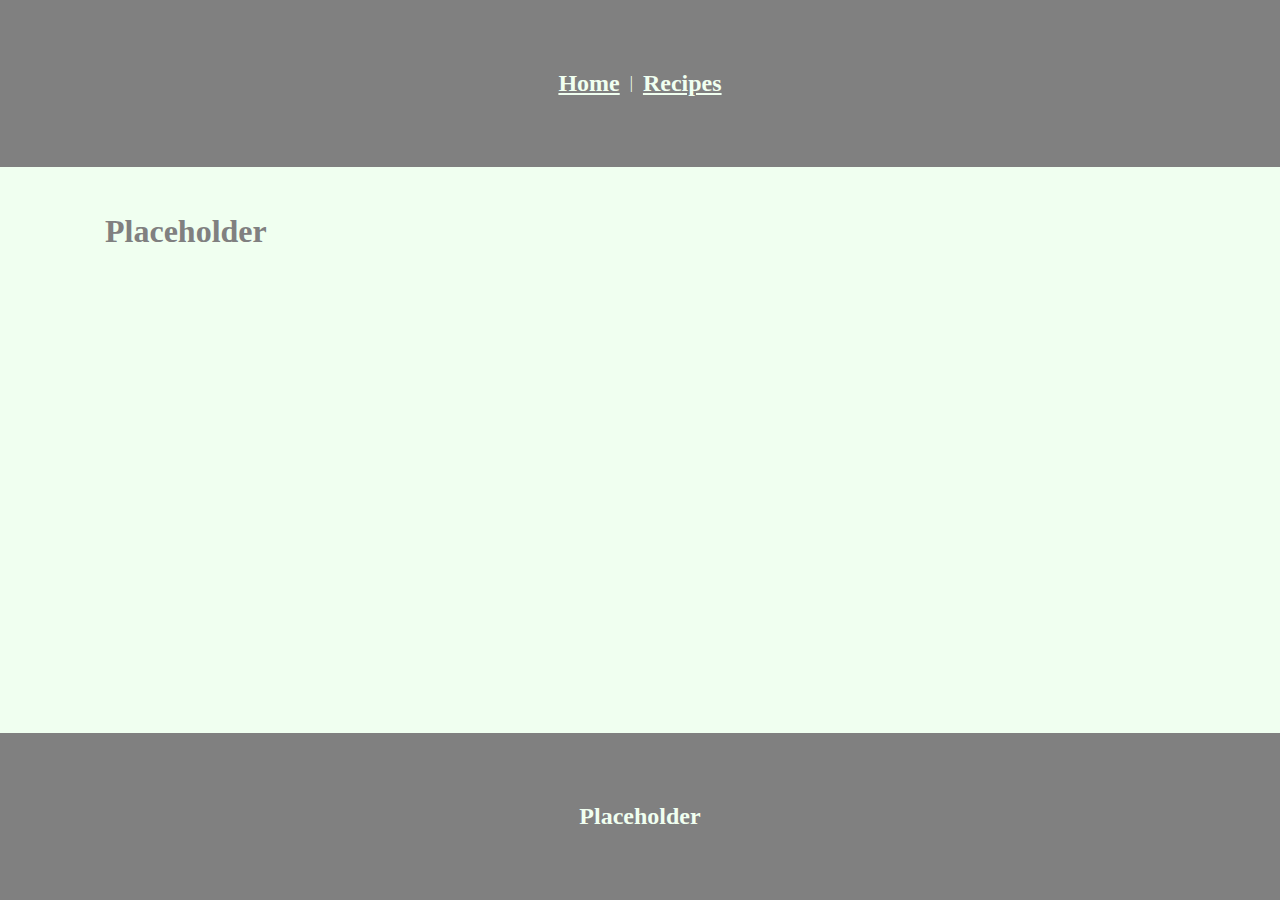
<file: index.html>
<!DOCTYPE html>
<html lang="en">

<head>
    <meta charset="UTF-8">
    <meta name="viewport" content="width=device-width, initial-scale=1.0">
    <title>Downey Family</title>
    <link rel="stylesheet" href="style.css">
</head>

<body>
    <header>
        <div class="header-content">
            <h2><a href="index.html">Home</a></h2><p> | </p><h2><a href="pages/recipes/recipe-page.html">Recipes</a></h2>
        </div>
    </header>

    <main>
        <div class="main-content">
            <h1>Placeholder</h1>
        </div>
    </main>

    <footer>
        <div class="footer-content">
            <h2>Placeholder</h2>
        </div>
    </footer>
</body>

</html>
</file>
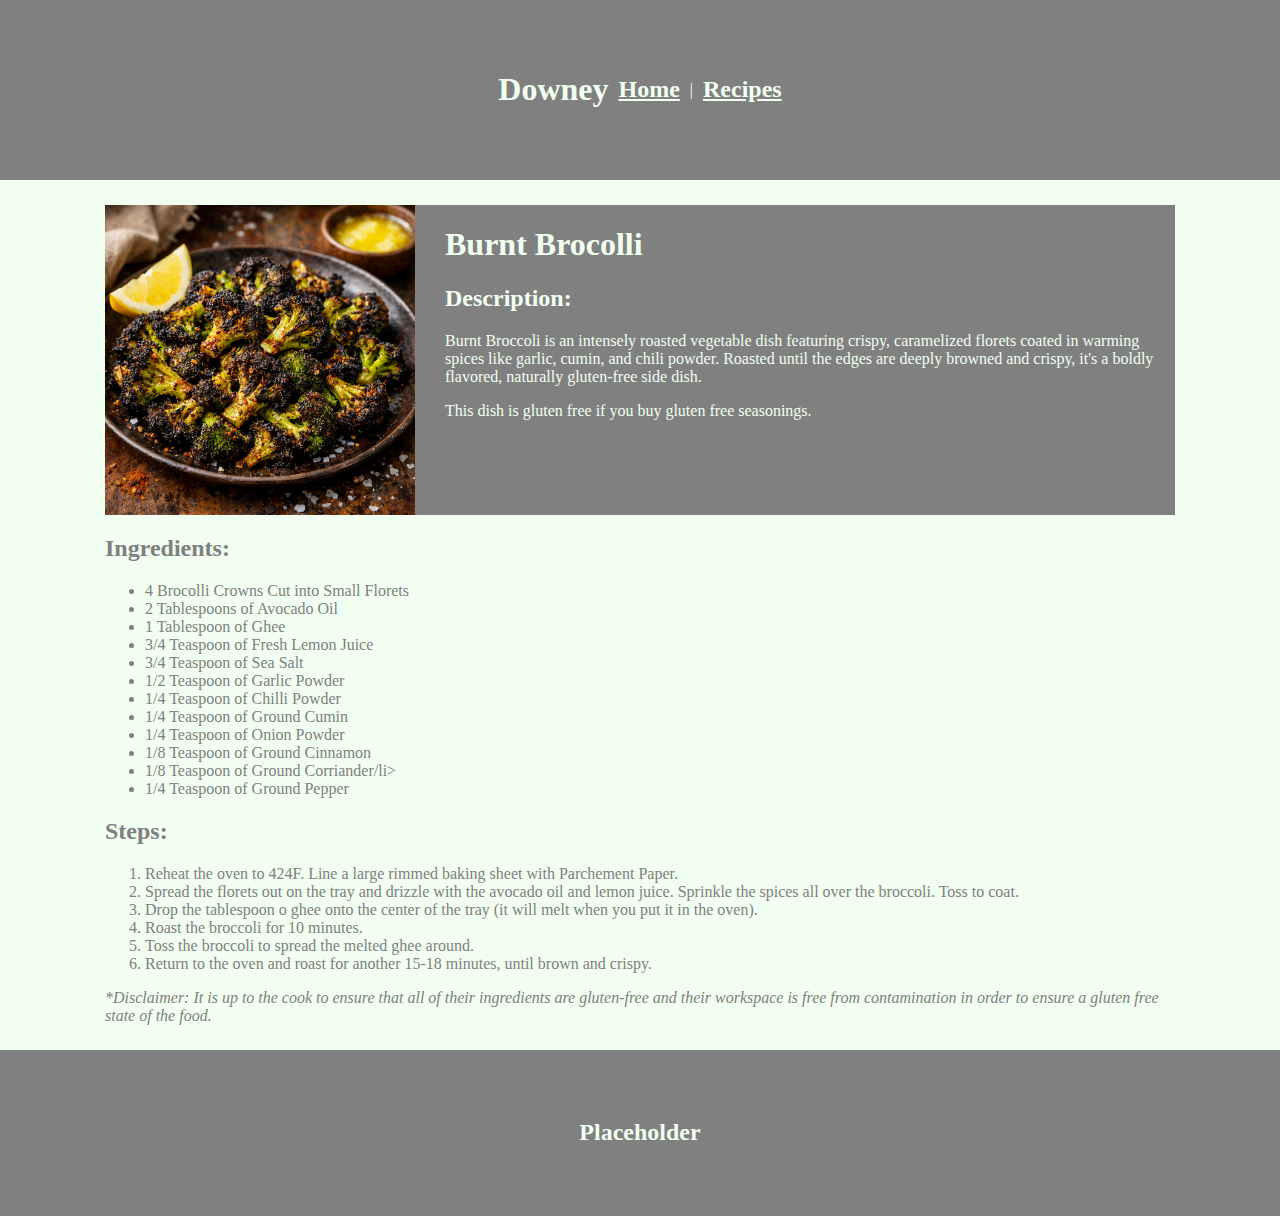
<file: pages/recipes/brntbrcl.html>
<!DOCTYPE html>
<html lang="en">

<head>
    <meta charset="UTF-8">
    <meta name="viewport" content="width=device-width, initial-scale=1.0">
    <title>Burnt Brocolli</title>
    <link rel="stylesheet" href="../../style.css">
</head>

<body>

    <header>
        <div class="header-content">
            <h1 class="full-width">Downey</h1>
            <h2><a href="../../index.html">Home</a></h2>
            <p> | </p>
            <h2><a href="recipe-page.html">Recipes</a></h2>
        </div>
    </header>

    <main>
        <div class="main-content">     

            <div class="side-by-side">
                <img src="images/plchldr-brntbrcl-1024x1024.png" alt="Placeholder of Burnt broccoli" height="310" width="310">
                <div>
                    <h1>Burnt Brocolli</h1>
                    <h2>Description:</h2>
                    <p>Burnt Broccoli is an intensely roasted vegetable dish featuring crispy, caramelized florets coated in warming spices like garlic, cumin, and chili powder. Roasted until the edges are deeply browned and crispy, it's a boldly flavored, naturally gluten-free side dish. </p>
                    <p>This dish is gluten free if you buy gluten free seasonings.</p>
                </div>
            </div>
            
            <h2>Ingredients:</h2>
            <ul>
                <li>4 Brocolli Crowns Cut into Small Florets</li>
                <li>2 Tablespoons of Avocado Oil</li>
                <li>1 Tablespoon of Ghee</li>
                <li>3/4 Teaspoon of Fresh Lemon Juice</li>
                <li>3/4 Teaspoon of Sea Salt</li>
                <li>1/2 Teaspoon of Garlic Powder</li>
                <li>1/4 Teaspoon of Chilli Powder</li>
                <li>1/4 Teaspoon of Ground Cumin</li>
                <li>1/4 Teaspoon of Onion Powder</li>
                <li>1/8 Teaspoon of Ground Cinnamon</li>
                <li>1/8 Teaspoon of Ground Corriander/li>
                <li>1/4 Teaspoon of Ground Pepper</li>
            </ul>
            <h2>Steps:</h2>
            <ol>
                <li>Reheat the oven to 424F. Line a large rimmed baking sheet with Parchement Paper.</li>
                <li>Spread the florets out on the tray and drizzle with the avocado oil and lemon juice. Sprinkle the spices all over the broccoli. Toss to coat.</li>
                <li>Drop the tablespoon o ghee onto the center of the tray (it will melt when you put it in the oven).</li>
                <li>Roast the broccoli for 10 minutes.</li>
                <li>Toss the broccoli to spread the melted ghee around.</li>
                <li>Return to the oven and roast for another 15-18 minutes, until brown and crispy.</li>
            </ol>
            <em>*Disclaimer: It is up to the cook to ensure that all of their ingredients are gluten-free and their workspace is free from contamination in order to ensure a gluten free state of the food.</em>
        </div>
    </main>

    <footer>
        <div class="footer-content">
            <h2>Placeholder</h2>
        </div>
    </footer>

</body>

</html>
</file>
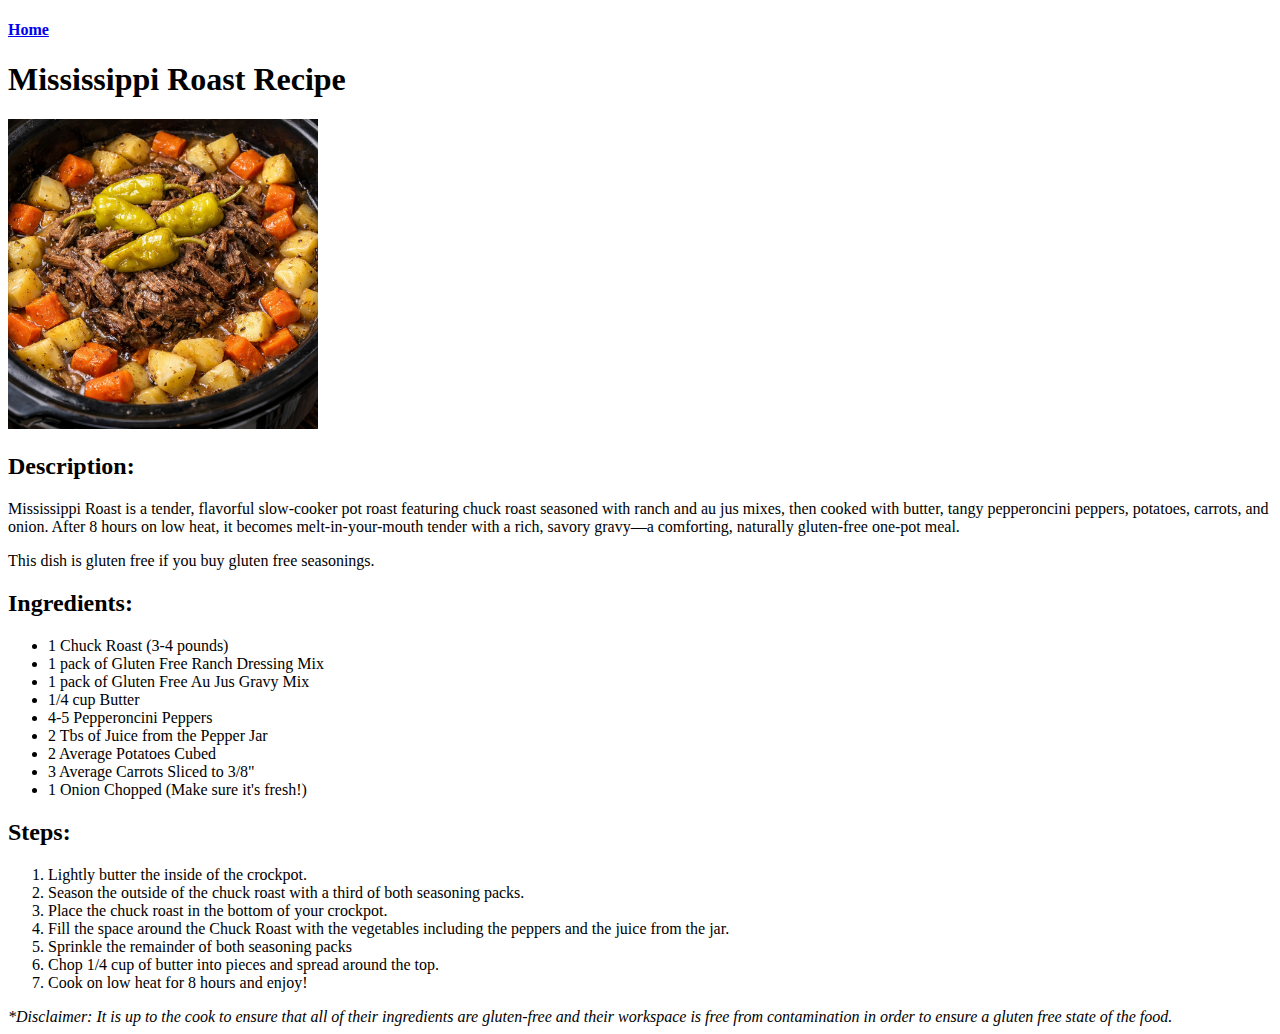
<file: pages/recipes/msssspprst.html>
<!DOCTYPE html>
<html lang="en">
<head>
    <meta charset="UTF-8">
    <meta name="viewport" content="width=device-width, initial-scale=1.0">
    <title>Mississippi Roast</title>
</head>
<body>
    <h4><a href="../index.html">Home</a></h4>
    <h1>Mississippi Roast Recipe</h1>
    <img src="images/plchldr-msssspprst-487x487.png" alt="Placeholder of Sweet Potato Pumpkin Chilli" height="310" width="310">
    <h2>Description:</h2>
    <p>Mississippi Roast is a tender, flavorful slow-cooker pot roast featuring chuck roast seasoned with ranch and au jus mixes, then cooked with butter, tangy pepperoncini peppers, potatoes, carrots, and onion. After 8 hours on low heat, it becomes melt-in-your-mouth tender with a rich, savory gravy—a comforting, naturally gluten-free one-pot meal. </p>
    <p>This dish is gluten free if you buy gluten free seasonings.</p>
    <h2>Ingredients:</h2>
    <ul>
        <li>1 Chuck Roast (3-4 pounds)</li>
        <li>1 pack of Gluten Free Ranch Dressing Mix</li>
        <li>1 pack of Gluten Free Au Jus Gravy Mix</li>
        <li>1/4 cup Butter</li>
        <li>4-5 Pepperoncini Peppers</li>
        <li>2 Tbs of Juice from the Pepper Jar</li>
        <li>2 Average Potatoes Cubed</li>
        <li>3 Average Carrots Sliced to 3/8"</li>
        <li>1 Onion Chopped (Make sure it's fresh!)</li>
    </ul>
    <h2>Steps:</h2>
    <ol>
        <li>Lightly butter the inside of the crockpot.</li>
        <li>Season the outside of the chuck roast with a third of both seasoning packs.</li>
        <li>Place the chuck roast in the bottom of your crockpot.</li>
        <li>Fill the space around the Chuck Roast with the vegetables including the peppers and the juice from the jar.</li>
        <li>Sprinkle the remainder of both seasoning packs</li>
        <li>Chop 1/4 cup of butter into pieces and spread around the top.</li>
        <li>Cook on low heat for 8 hours and enjoy!</li>
    </ol>
<em>*Disclaimer: It is up to the cook to ensure that all of their ingredients are gluten-free and their workspace is free from contamination in order to ensure a gluten free state of the food.</em>
</body>
</html>
</file>
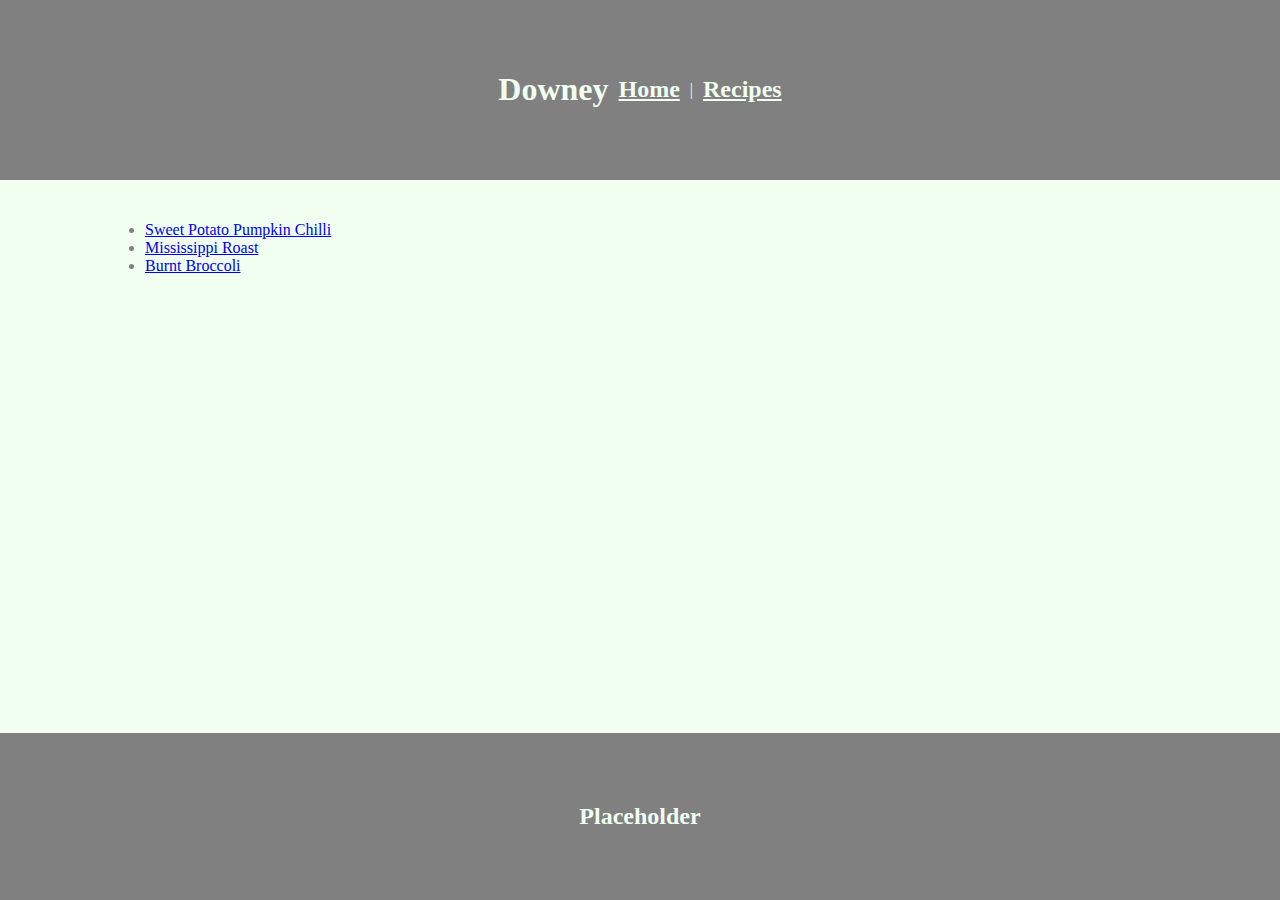
<file: pages/recipes/recipe-page.html>
<!DOCTYPE html>
<html lang="en">

<head>
    <meta charset="UTF-8">
    <meta name="viewport" content="width=device-width, initial-scale=1.0">
    <title>Odin Recipes Home Page</title>
    <link rel="stylesheet" href="../../style.css">
</head>

<body>

    <header>
        <div class="header-content">
            <h1 class="full-width">Downey</h1>
            <h2><a href="../../index.html">Home</a></h2>
            <p> | </p>
            <h2><a href="recipe-page.html">Recipes</a></h2>
        </div>
    </header>

    <main>
        <div class="main-content">
            <ul>
                <li><a href="swtpttpmpchll.html">Sweet Potato Pumpkin Chilli</a></li>
                <li><a href="msssspprst.html">Mississippi Roast</a></li>
                <li><a href="brntbrcl.html">Burnt Broccoli</a></li>
            </ul>
        </div>
    </main>

    <footer>
        <div class="footer-content">
            <h2>Placeholder</h2>
        </div>
    </footer>

</body>

</html>
</file>
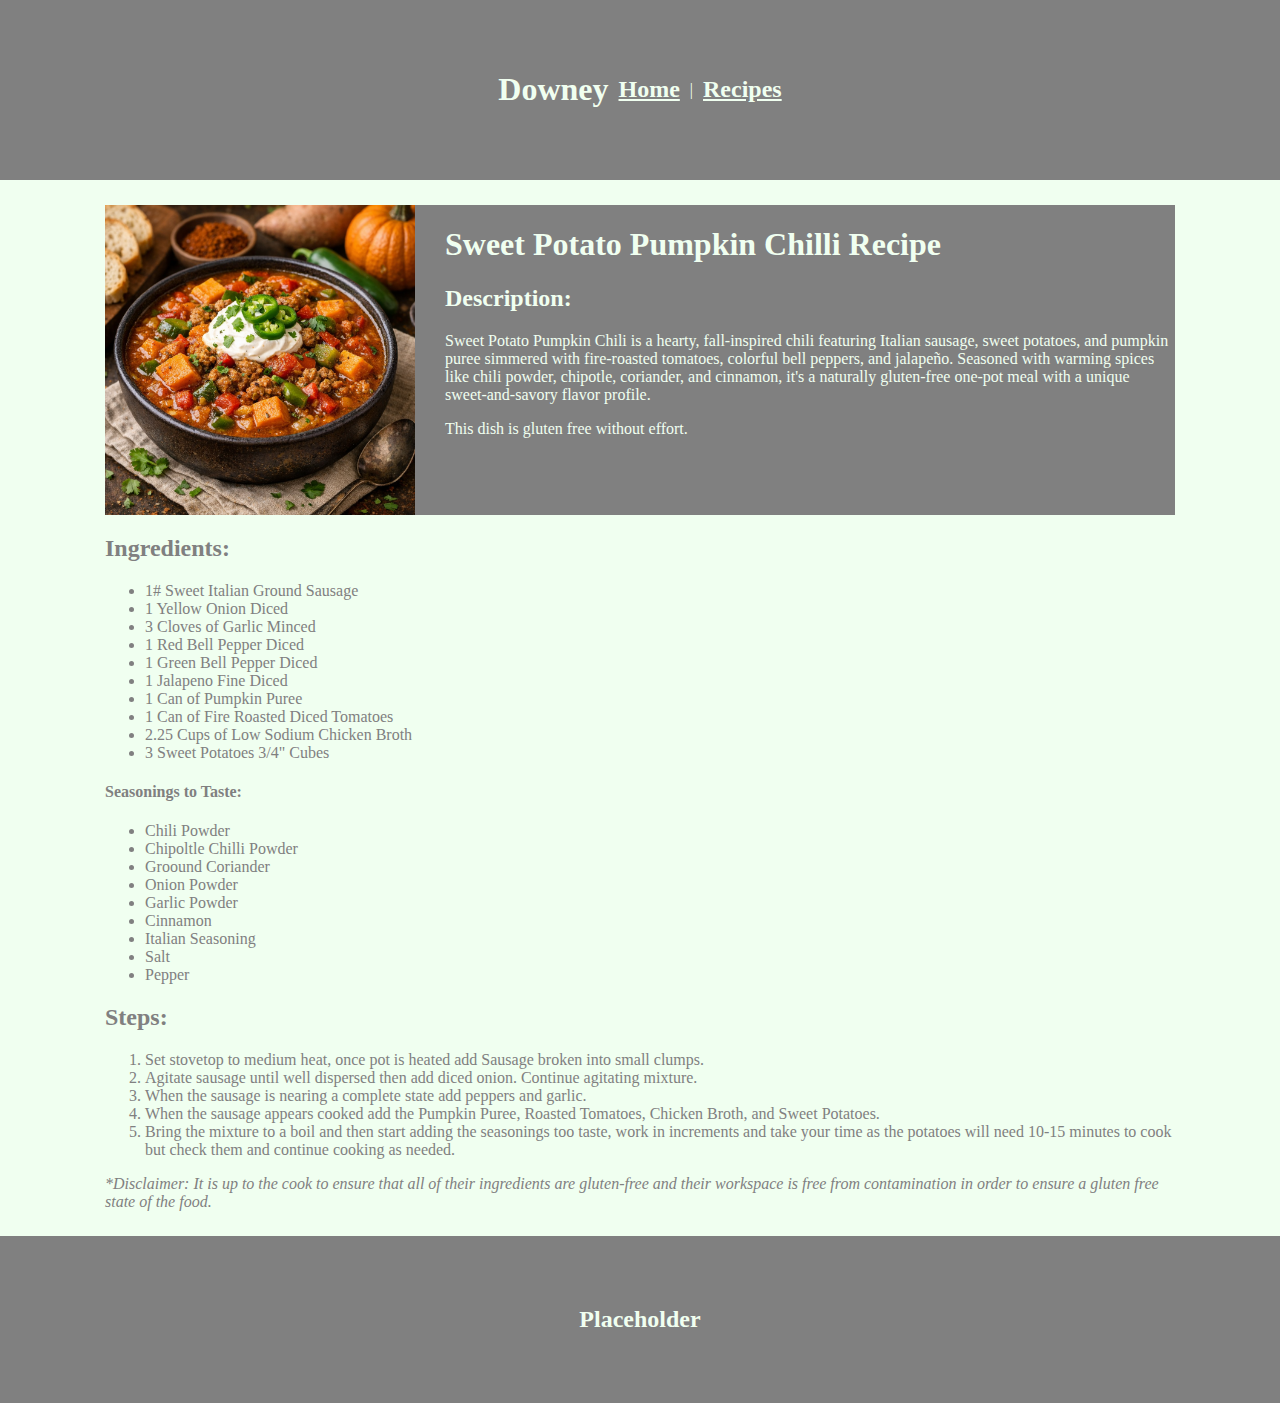
<file: pages/recipes/swtpttpmpchll.html>
<!DOCTYPE html>
<html lang="en">
<head>
    <meta charset="UTF-8">
    <meta name="viewport" content="width=device-width, initial-scale=1.0">
    <title>Sweet Potato Pumpkin Chilli Recipe</title>
    <link rel="stylesheet" href="../../style.css">
</head>
<body>
    
    <header>
        <div class="header-content">
            <h1 class="full-width">Downey</h1>
            <h2><a href="../../index.html">Home</a></h2>
            <p> | </p>
            <h2><a href="recipe-page.html">Recipes</a></h2>
        </div>
    </header>

    <main>
        <div class="main-content">               
            
            <div class="side-by-side">
                <img src="images/plchldr-swtpptpmpchll-1024x1024.png" alt="Placeholder of Sweet Potato Pumpkin Chilli" height="310" width="310">
                <div>
                    <h1>Sweet Potato Pumpkin Chilli Recipe</h1>
                    <h2>Description:</h2>
                    <p>Sweet Potato Pumpkin Chili is a hearty, fall-inspired chili featuring Italian sausage, sweet potatoes, and pumpkin puree simmered with fire-roasted tomatoes, colorful bell peppers, and jalapeño. Seasoned with warming spices like chili powder, chipotle, coriander, and cinnamon, it's a naturally gluten-free one-pot meal with a unique sweet-and-savory flavor profile. </p>
                    <p>This dish is gluten free without effort.</p>
                </div>
            </div>
            
            <h2>Ingredients:</h2>
            <ul>
                <li>1# Sweet Italian Ground Sausage</li>
                <li>1 Yellow Onion Diced</li>
                <li>3 Cloves of Garlic Minced</li>
                <li>1 Red Bell Pepper Diced</li>
                <li>1 Green Bell Pepper Diced</li>
                <li>1 Jalapeno Fine Diced</li>
                <li>1 Can of Pumpkin Puree</li>
                <li>1 Can of Fire Roasted Diced Tomatoes</li>
                <li>2.25 Cups of Low Sodium Chicken Broth</li>
                <li>3 Sweet Potatoes 3/4" Cubes</li>
            </ul>
            <h4>Seasonings to Taste:</h4>
            <ul>
                <li>Chili Powder</li>
                <li>Chipoltle Chilli Powder</li>
                <li>Groound Coriander</li>
                <li>Onion Powder</li>
                <li>Garlic Powder</li>
                <li>Cinnamon</li>
                <li>Italian Seasoning</li>
                <li>Salt</li>
                <li>Pepper</li>
            </ul>
            <h2>Steps:</h2>
            <ol>
                <li>Set stovetop to medium heat, once pot is heated add Sausage broken into small clumps.</li>
                <li>Agitate sausage until well dispersed then add diced onion. Continue agitating mixture.</li>
                <li>When the sausage is nearing a complete state add peppers and garlic.</li>
                <li>When the sausage appears cooked add the Pumpkin Puree, Roasted Tomatoes, Chicken Broth, and Sweet Potatoes.</li>
                <li>Bring the mixture to a boil and then start adding the seasonings too taste, work in increments and take your time as the potatoes will need 10-15 minutes to cook but check them and continue cooking as needed.</li>
            </ol>
            <em>*Disclaimer: It is up to the cook to ensure that all of their ingredients are gluten-free and their workspace is free from contamination in order to ensure a gluten free state of the food.</em>
        </div>
    </main>    
    
    <footer>
        <div class="footer-content">
            <h2>Placeholder</h2>
        </div>
    </footer>
</body>
</html>
</file>
<file: style.css>
* {
    box-sizing: border-box;
    border: 0;
}
html, body {
    height: 100%;
    margin: 0;
}
body {
    display: flex;
    flex-direction: column;
}

header {
    background-color: grey;
    color: honeydew;
    margin-bottom: 0;
}
header a {
    color: inherit;
}
.header-content{
    max-width: 1100px;
    margin: 0 auto;
    padding: 50px 0;
    text-align: center;
    align-items: center;
    justify-content: center;
    display: flex;
    gap: 10px;
}

main{
    flex: 1;
    height: auto;
    background-color: honeydew;
    color: grey;
}
.main-content{
    max-width: 1100px;
    margin: 10px auto;
    padding: 15px 15px;
}
.side-by-side{
    display: flex;
    gap: 30px;
    align-items: flex-start;
    background-color: grey;
    color:honeydew;
}
.side-by-side img{
    flex: 1;
    flex-shrink: 0;
}
footer{
    height: auto;
    background-color: grey;
    color: honeydew;
}
.footer-content{
    max-width: 1100px;
    margin: 0 auto;
    padding: 50px 0;
    text-align: center;
    align-items: center;
    justify-content: center;
    display: flex;
    gap: 10px;
}
</file>
